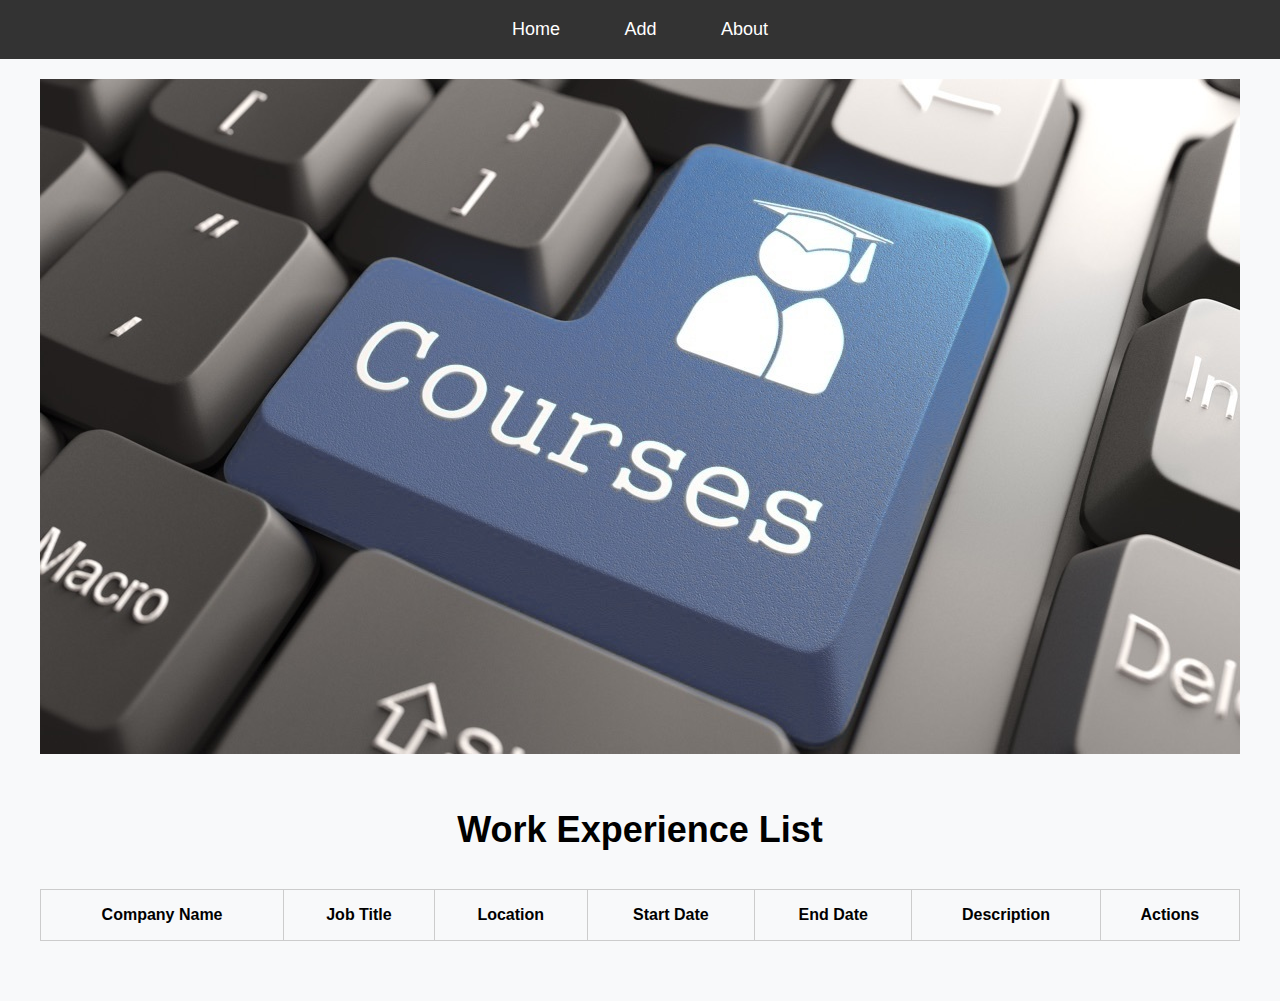
<file: index.html>
<!DOCTYPE html>
<html lang="en">
<head>
    <meta charset="UTF-8">
    <meta name="viewport" content="width=device-width, initial-scale=1.0">
    <title>Home</title>
    <link rel="stylesheet" href="assets/css/styles.css">
</head>
<body>
    <nav>
        <ul>
            <li><a href="index.html">Home</a></li>
            <li><a href="add.html">Add</a></li>
            <li><a href="about.html">About</a></li>
        </ul>
    </nav>
    
    <div class="container">
        <section class="hero">
            <img src="assets/images/hero.jpg" alt="Hero Image">
        </section>
        <h1>Work Experience List</h1>
        <table>
            <thead>
                <tr>
                    <th>Company Name</th>
                    <th>Job Title</th>
                    <th>Location</th>
                    <th>Start Date</th>
                    <th>End Date</th>
                    <th>Description</th>
                    <th>Actions</th>
                </tr>
            </thead>
            <tbody id="workExperienceList">
                <!-- Work experience items will be dynamically added here -->
            </tbody>
        </table>
    </div>

    <script src="assets/js/index.js"></script>
</body>
</html>
</file>
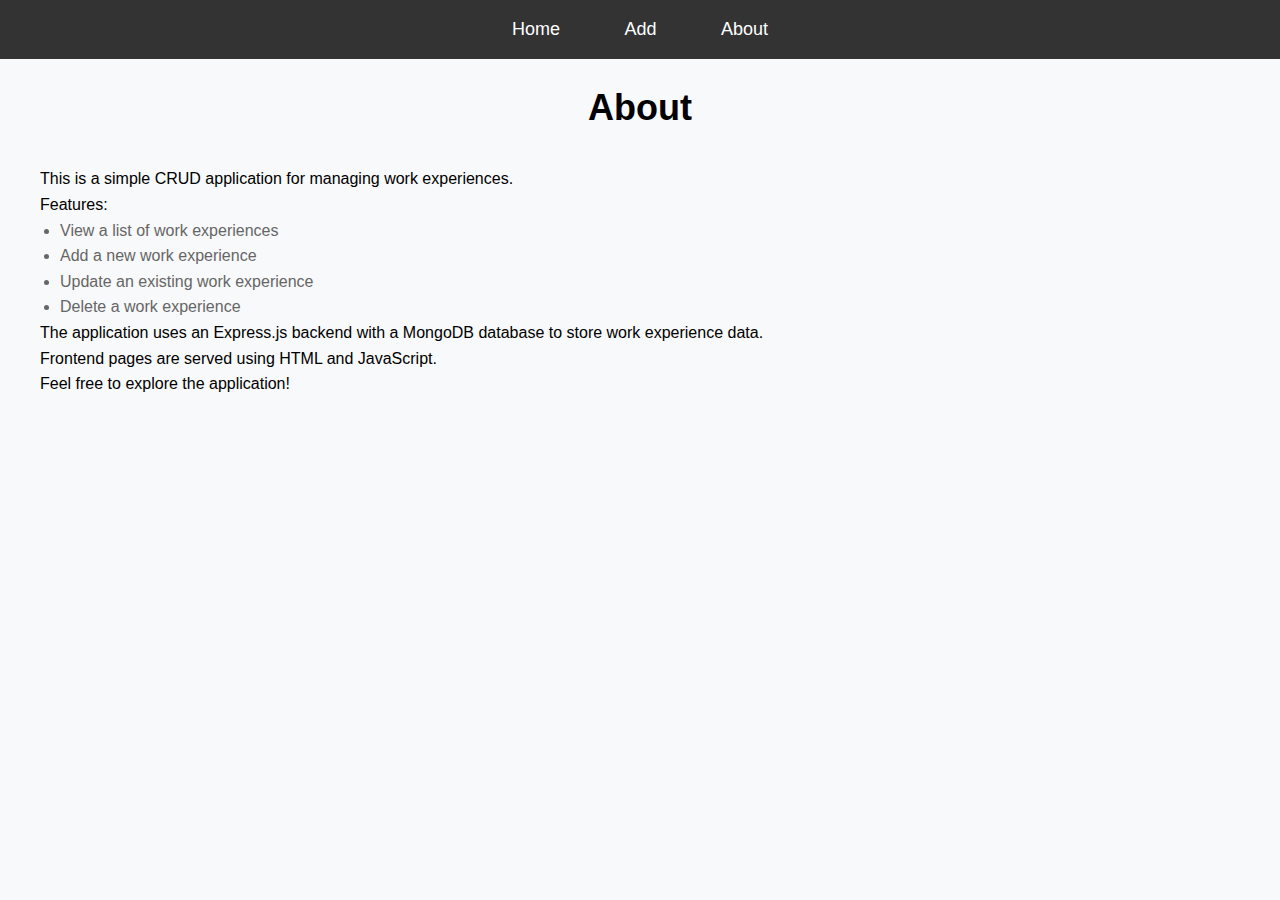
<file: about.html>
<!DOCTYPE html>
<html lang="en">
<head>
    <meta charset="UTF-8">
    <meta name="viewport" content="width=device-width, initial-scale=1.0">
    <title>About</title>
    <link rel="stylesheet" href="assets/css/styles.css">
</head>
<body>
    <nav>
        <ul>
            <li><a href="index.html">Home</a></li>
            <li><a href="add.html">Add</a></li>
            <li><a href="about.html">About</a></li>
        </ul>
    </nav>
    
    <div class="container">
        <h1>About</h1>
        <p>This is a simple CRUD application for managing work experiences.</p>
        <p>Features:</p>
        <ul>
            <li>View a list of work experiences</li>
            <li>Add a new work experience</li>
            <li>Update an existing work experience</li>
            <li>Delete a work experience</li>
        </ul>
        <p>The application uses an Express.js backend with a MongoDB database to store work experience data.</p>
        <p>Frontend pages are served using HTML and JavaScript.</p>
        <p>Feel free to explore the application!</p>
    </div>

</body>
</html>
</file>
<file: assets/css/styles.css>
body, h1, h2, h3, p, ul, ol, li, form, input, select, button, table, th, td {
    margin: 0;
    padding: 0;
    box-sizing: border-box;
}

body {
    font-family: Arial, sans-serif;
    line-height: 1.6;
    background-color: #f8f9fa;
}

.container {
    max-width: 1200px;
    margin: 0 auto;
    padding: 20px;
}


nav {
    background-color: #333;
    padding: 15px 0;
}

nav ul {
    list-style-type: none;
    margin: 0;
    padding: 0;
    text-align: center;
}

nav ul li {
    display: inline-block;
    margin-right: 20px;
}

nav ul li:last-child {
    margin-right: 0;
}

nav ul li a {
    color: #fff;
    text-decoration: none;
    font-size: 18px;
    padding: 10px 20px;
    border-radius: 5px;
    transition: background-color 0.3s;
}

nav ul li a:hover {
    background-color: #555;
}


h1 {
    text-align: center;
    font-size: 36px;
    margin-bottom: 30px;
}

h2 {
    font-size: 24px;
    margin-bottom: 20px;
}


.hero {
    text-align: center;
    margin-bottom: 40px;
}

.hero img {
    max-width: 100%;
    height: auto;
}


form {
    background-color: #fff;
    border: 1px solid #ccc;
    border-radius: 8px;
    padding: 30px;
    margin-bottom: 40px;
}

form label {
    display: block;
    font-size: 18px;
    margin-bottom: 10px;
}

form input[type="text"],
form select {
    width: 100%;
    padding: 10px;
    border: 1px solid #ccc;
    border-radius: 5px;
    margin-bottom: 20px;
    font-size: 16px;
}

form select {
    height: 40px;
}

form button[type="submit"] {
    display: block;
    width: 100%;
    padding: 12px;
    background-color: #007bff;
    color: #fff;
    border: none;
    border-radius: 5px;
    font-size: 18px;
    cursor: pointer;
    transition: background-color 0.3s;
}

form button[type="submit"]:hover {
    background-color: #0056b3;
}


table {
    width: 100%;
    border-collapse: collapse;
    margin-bottom: 40px;
}

table th, table td {
    padding: 12px;
    border: 1px solid #ccc;
}


ol {
    list-style-type: decimal;
    margin-left: 20px;
    font-size: 18px;
}


ul {
    color: #666;
    line-height: 1.6;
    margin-left: 20px;
}

ul li {
    list-style-type: disc;
}

.update-button {
    background-color: #4CAF50;
    color: white;
    border: none;
    padding: 10px 20px;
    text-align: center;
    text-decoration: none;
    display: inline-block;
    font-size: 16px;
    margin: 4px 2px;
    transition-duration: 0.4s;
    cursor: pointer;
}

.update-button:hover {
    background-color: #45a049;
}

.delete-button {
    background-color: #f44336;
    color: white;
    border: none;
    padding: 10px 20px;
    text-align: center;
    text-decoration: none;
    display: inline-block;
    font-size: 16px;
    margin: 4px 2px;
    transition-duration: 0.4s;
    cursor: pointer;
}

.delete-button:hover {
    background-color: #f44336;
}



input[type="date"] {
    padding: 8px; 
    margin: 5px 0; 
    border: 1px solid #ccc; 
    border-radius: 4px; 
    box-sizing: border-box; 
    width: 100%; 
}


textarea {
    padding: 8px; 
    margin: 5px 0; 
    border: 1px solid #ccc; 
    border-radius: 4px; 
    box-sizing: border-box; 
    width: 100%; 
    height: 100px; 
}
</file>
